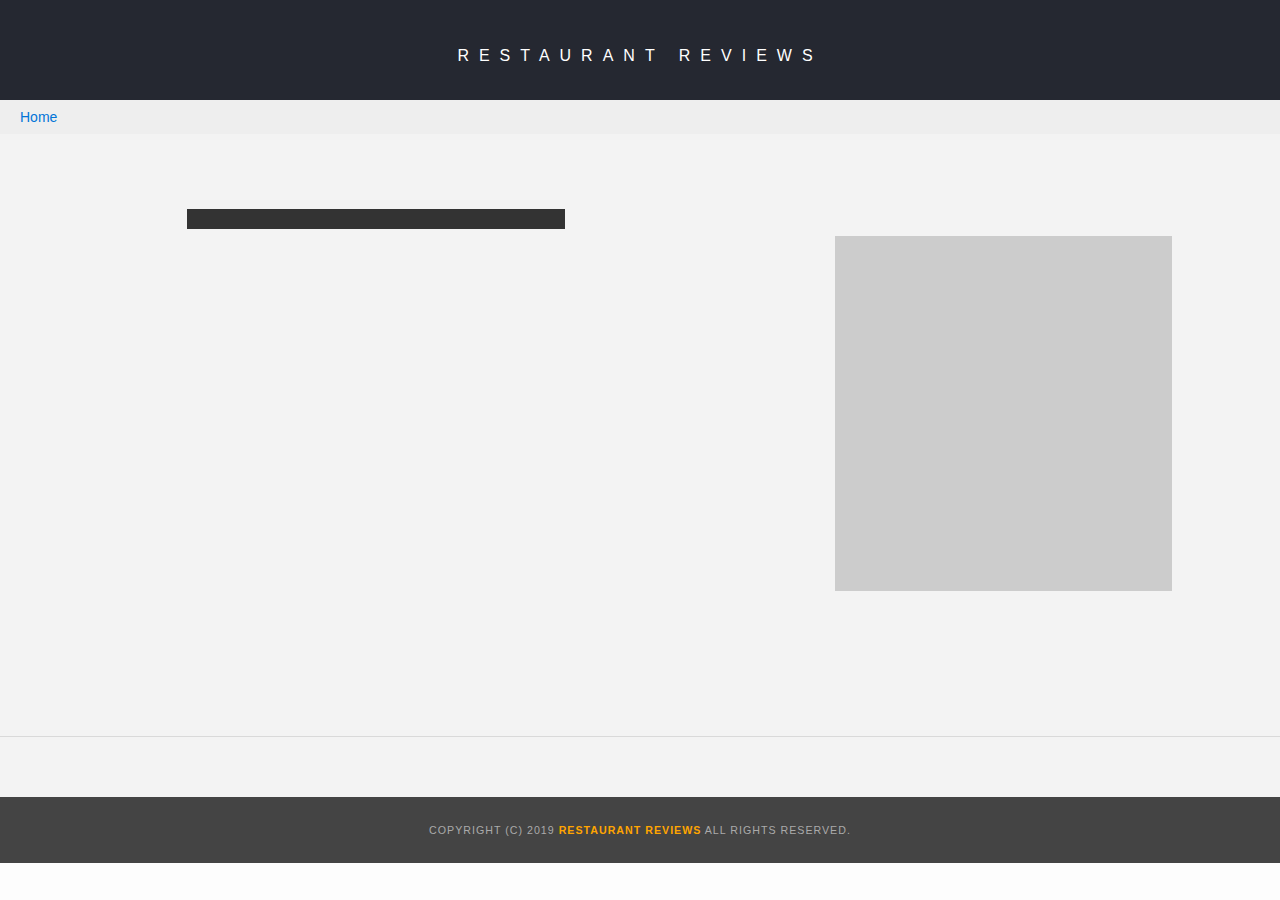
<file: restaurant.html>
<!DOCTYPE html>
<html lang="en">

<head>
  <meta charset="UTF-8">
  <meta name="viewport" content="width=device-width, initial-scale=1.0">
  <!-- Normalize.css for better cross-browser consistency -->
  <link rel="stylesheet" src="//normalize-css.googlecode.com/svn/trunk/normalize.css" />
  <!-- Main CSS file -->
  <link rel="stylesheet" href="css/styles.css" type="text/css">
  <link rel="stylesheet" href="css/restaurant.css" type="text/css">
  <link rel="stylesheet" href="https://unpkg.com/leaflet@1.3.1/dist/leaflet.css" integrity="sha512-Rksm5RenBEKSKFjgI3a41vrjkw4EVPlJ3+OiI65vTjIdo9brlAacEuKOiQ5OFh7cOI1bkDwLqdLw3Zg0cRJAAQ==" crossorigin=""/>
  <title>Restaurant Info</title>
</head>

<body class="inside">
  <!-- Beginning header -->
  <header>
    <!-- Beginning nav -->
    <nav>
      <h1><a href="/">Restaurant Reviews</a></h1>
    </nav>
    <!-- Beginning breadcrumb -->
    <ul id="breadcrumb" >
      <li><a href="/">Home</a></li>
    </ul>
    <!-- End breadcrumb -->
    <!-- End nav -->
  </header>
  <!-- End header -->

  <!-- Beginning main -->
  <main id="maincontent">
    <!-- Beginning map -->
    <section id="map-container">
      <div id="map"></div>
    </section>
    <!-- End map -->
    <!-- Beginning restaurant -->
    <section id="restaurant-container">
      <h2 id="restaurant-name"></h2>
      <img id="restaurant-img">
      <p id="restaurant-cuisine"></p>
      <p id="restaurant-address"></p>
      <table id="restaurant-hours"></table>
    </section>
    <!-- end restaurant -->
    <!-- Beginning reviews -->
    <section id="reviews-container">
      <ul id="reviews-list"></ul>
    </section>
    <!-- End reviews -->
  </main>
  <!-- End main -->

  <!-- Beginning footer -->
  <footer id="footer">
    Copyright (c) 2019 <a href="/"><strong>Restaurant Reviews</strong></a> All Rights Reserved.
  </footer>
  <!-- End footer -->
  <script src="https://unpkg.com/leaflet@1.3.1/dist/leaflet.js" integrity="sha512-/Nsx9X4HebavoBvEBuyp3I7od5tA0UzAxs+j83KgC8PU0kgB4XiK4Lfe4y4cgBtaRJQEIFCW+oC506aPT2L1zw==" crossorigin=""></script>
  <!-- Beginning scripts -->
  <!-- Database helpers -->
  <script type="text/javascript" src="js/dbhelper.js"></script>
  <!-- Main javascript file -->
  <script type="text/javascript" src="js/restaurant_info.js"></script>
  <!-- Google Maps -->
 <!--  <script async defer src="https://maps.googleapis.com/maps/api/js?key=AIzaSyA_tKbW6A5pQ-eupxI56myUnHLqYCzOjKo&libraries=places&callback=initMap"></script> -->
  <!-- End scripts -->

</body>

</html>
</file>
<file: css/styles.css>
body,td,th,p{
	font-family: Arial, Helvetica, sans-serif;
	font-size: 16px;
	color: #333;
	line-height: 1.5;
}
body,
.body .inside {
	background-color: #fdfdfd;
	margin: 0;
	width: 100%;
	min-width: 320px;
}
ul, li {
	font-family: Arial, Helvetica, sans-serif;
	font-size: 1rem;
	color: #333;
}
a {
	color: orange;
	text-decoration: none;
}
a:hover, a:focus {
	color: #3397db;
	text-decoration: none;
}
a img{
	border: none 0px #fff;
}
h1, h2, h3, h4, h5, h6 {
  font-family: Arial, Helvetica, sans-serif;
  margin: 0 0 20px;
}
article, aside, canvas, details, figcaption, figure, footer, header, hgroup, menu, nav, section {
	display: block;
}
#maincontent {
  background-color: #f3f3f3;
}
header {
	width: 100%;
}
#footer {
  background-color: #444;
  color: #aaa;
  font-size: 8pt;
  letter-spacing: 1px;
  padding: 25px 0;
  text-align: center;
  text-transform: uppercase;
	width: 100%;
}
/* ====================== Navigation ====================== */
nav {
  width: 100%;
  height: 100px;
  background-color: #252831;
  text-align:center;
	display: flex;
	flex-wrap: wrap;
	justify-content: center;
	align-items: center;
}
nav h1 {
  margin: auto;
}
nav h1 a {
  color: #fff;
  font-size: 1rem;
  font-weight: 100; /* this was 200*/
  letter-spacing: 10px;
  text-transform: uppercase;
	width: 100%;
}
#breadcrumb {
    list-style: none;
    background-color: #eee;
    font-size: 1rem;
    margin: 0;
		padding: 5px 20px;
}

/* Display list items side by side */
#breadcrumb li {
    display: inline;
		font-size: .875rem;
}

/* Add a slash symbol (/) before/behind each list item */
#breadcrumb li+li:before {
    /*padding: 8px;*/
    color: black;
    content: "/\00a0";
}

/* Add a color to all links inside the list */
#breadcrumb li a {
    color: #0275d8;
    text-decoration: none;
}

/* Add a color on mouse-over */
#breadcrumb li a:hover {
    color: #01447e;
    text-decoration: underline;
}
/* ====================== Map ====================== */
#map {
	background-color: #ccc;
	height: 400px;
	width: 100%;
	text-align: center;
}
#map-container {
	/* i added*/
	background: #f3f3f3 none repeat scroll 0 0;
	width: 100%;
	height: 400px;
}
/* ====================== Restaurant Filtering ====================== */
.filter-options {
  width: 100%;
  background-color: #3397DB;
	display: flex;
	flex-wrap: wrap;
	flex-direction: row;
	justify-content: flex-start;
	align-items: center;
}
.filter-options h2 {
  color: white;
  font-size: 1rem;
  font-weight: normal;
  line-height: 1;
  margin: 20px 15px 0;
	width: 100%;
}
.filter-options select {
  background-color: white;
  font-family: Arial,sans-serif;
  font-size: .875rem;
  height: 40px;
  letter-spacing: 0;
  margin: 20px 15px;
  width: 147px;
}
/* ====================== Restaurant Listing ====================== */
#restaurants-list {
  background-color: #f3f3f3;
  margin: 0;
  padding: 2px 2px 40px;
  text-align: center;
	display: flex;
	flex-wrap: wrap;
	justify-content: center;
	align-items: center;
}
#restaurants-list li {
  background-color: #fff;
  border: 2px solid #ccc;
  font-family: Arial,sans-serif;
  margin: 10px;
  padding: 0px 0px 25px;
  text-align: center;
  width: 270px;
	display: flex;
	flex-direction: column;
	justify-content: center;
	align-items: center;
}
#restaurants-list .restaurant-img {
  background-color: #ccc;
  display: block;
  margin: 0;
  max-width: 100%;
  min-height: 248px;
  min-width: 100%;
}
#restaurants-list li h2 {
  color: #f18200;
  font-family: Arial,sans-serif;
  font-size: 1.125rem;
  font-weight: 200;
  letter-spacing: 0;
  line-height: 1.3;
  margin: 20px 0 10px;
  text-transform: uppercase;
}
#restaurants-list p {
  margin: 0;
  font-size: .875rem;
}
#restaurants-list li a {
  background-color: orange;
  border-bottom: 3px solid #eee;
  color: #fff;
  display: inline-block;
  font-size: .833rem;
  margin: 15px 0 0;
  padding: 10px 30px 10px; /* padding: 8px 30px 10px;*/
  text-align: center;
  text-decoration: none;
  text-transform: uppercase;
	height: 20px;
}
/* ====================== Restaurant Details ====================== */
.inside #maincontent {
	display: flex;
	flex-wrap: wrap;
	justify-content: space-around;
}
.inside #map-container {
  background: #f3f3f3 none repeat scroll 0 0;
  width: 100%;
	height: 355px;
}
.inside #map {
  background-color: #ccc;
	height: 400px;
  width: 100%;
	text-align: center;
}
.inside #footer {
  width: 100%;
}
#restaurant-name {
  color: #f18200;
  font-family: Arial,sans-serif;
  font-size: 1.5rem;
  font-weight: 300;
  letter-spacing: 0;
  margin: 15px 0 30px;
  text-transform: uppercase;
  line-height: 1.2;
	align-self: flex-start;
}
#restaurant-img {
	width: 90%;
	align-self: center;
}
#restaurant-address {
  font-size: 1rem;
  margin: 10px 0px;
	align-self: center;
}
#restaurant-cuisine {
  background-color: #333;
  color: #ddd;
  font-size: 1rem;
  font-weight: 300;
  letter-spacing: 10px;
  margin: 0 0 20px;
  padding: 10px 0;
  text-align: center;
  text-transform: uppercase;
	width: 90%;
	border-radius: 0 0 25px;
	align-self: center;
}
#restaurant-container {
  padding: 30px 25px;
  width: 100%;
	display: flex;
	flex-direction: column;
	flex-wrap: wrap;
	align-items: flex-start;
}
#restaurant-container #restaurant-img {
	border-radius: 25px 0 0;
}
#restaurant-hours {
	align-self: center;
}
#restaurant-hours td {
  color: #666;
	text-align: left;
	font-size: 1rem;
}
/* ====================== Restaurant reviews ====================== */
#reviews-container {
	padding: 30px 25px;
  width: 100%;
	display: flex;
	flex-direction: column;
	flex-wrap: wrap;
	align-items: flex-start;
	border-top: 1px solid #d9d9d9;
}
#reviews-container h2 {
  color: #f58500;
  font-size: 1.5rem;
  font-weight: 300;
  padding-bottom: 1pt;
	margin-left: calc((15% - 50px)/2);
}
#reviews-list {
  margin: 0;
  padding: 0;
}
#reviews-list li {
  background-color: #f3f3f3;
  border: 2px solid #f3f3f3;
  display: flex;
	flex-direction: row;
	flex-wrap: wrap;
	justify-content: flex-start;
  list-style-type: none;
  margin: 0 auto 30px;
  padding: 0;
  width: 85%;
}
.reviewer,
.review-date {
	margin: 0 0 10px;
	background-color: #333;
  font-weight: 300;
	width: calc(50% - 40px);
}
.reviewer {
	text-align: left;
	border-radius: 25px 0 0;
	color: #fff;
	font-size: 1rem;
	position: relative;
	z-index: 500;
	padding: 10px 20px 15px;
}
.review-date {
	text-align: right;
	color: #ddd;
	font-size: 0.875rem;
	position: relative;
	z-index: 500;
	padding: 12px 20px 13px;
}
.review-rating {
	background-color: #f58500;
  color: #fff;
  font-size: 1rem;
  font-weight: 300;
  padding: 3px 10px;
	position: relative;
	z-index: 1000;
	left: 20px;
	top: 5px;
}
.review-comments {
	font-size: 1rem;
	background-color: #fff;
	padding: 65px 20px 20px;
	margin: -47px 0 0;
	border-radius: 0 0 25px;
	width: 100%;
}

/* ====================== Accessibility ====================== */

/* show a border around dropbox when focused*/
select:focus {
  border: 2px solid #252831;
}

/* hide label when not using screenreader*/
.hideLabel {
  border: 0;
  clip: rect(0 0 0 0);
  height: 1px;
  margin: -1px;
  overflow: hidden;
  padding: 0;
  position: absolute;
  width: 1px;
}

/* when tab provide a link to skip to restaurants list*/
.skip-link {
  position: absolute;
  top: -40px;
  left: 0;
  background: #bf1722;
  color: white;
  padding: 8px;
  z-index: 100;
}

/* position of skip link when in focus*/
.skip-link:focus {
  top: 0;
}
</file>
<file: css/restaurant.css>
/*
 * styles for the restaurant.html page to improve responsivity
 */
@media screen and (min-width: 550px) {
  .reviewer {
    text-align: left;
    width: 50px;
  }
  .review-date {
    text-align: left;
    width: calc(100% - 130px);
  }
  #restaurant-container {
    width: 50%;
    order: 1;
    text-align: left;
    max-width: 485px;
    }
  #reviews-container {
    order: 3;
    width: 100%;
    text-align: left;
  }
  .inside #map-container {
      width: 40%;
      height: 500px;
      order: 2;
      padding: 102px 0 0;
      margin-left: -25px;
      max-width: 337px;
  }
  .inside #map {
    height: 355px;
  }
  #restaurant-container .restaurant-img {
    max-width: 378px;
    max-height: 320px;
  }
  #restaurant-cuisine {
    border-radius: 0;
    max-width: 378px;
  }
  .inside #maincontent {
    background-color: #f3f3f3;
  }
  #reviews-list li {
    width: 85%;
  }
}
</file>
